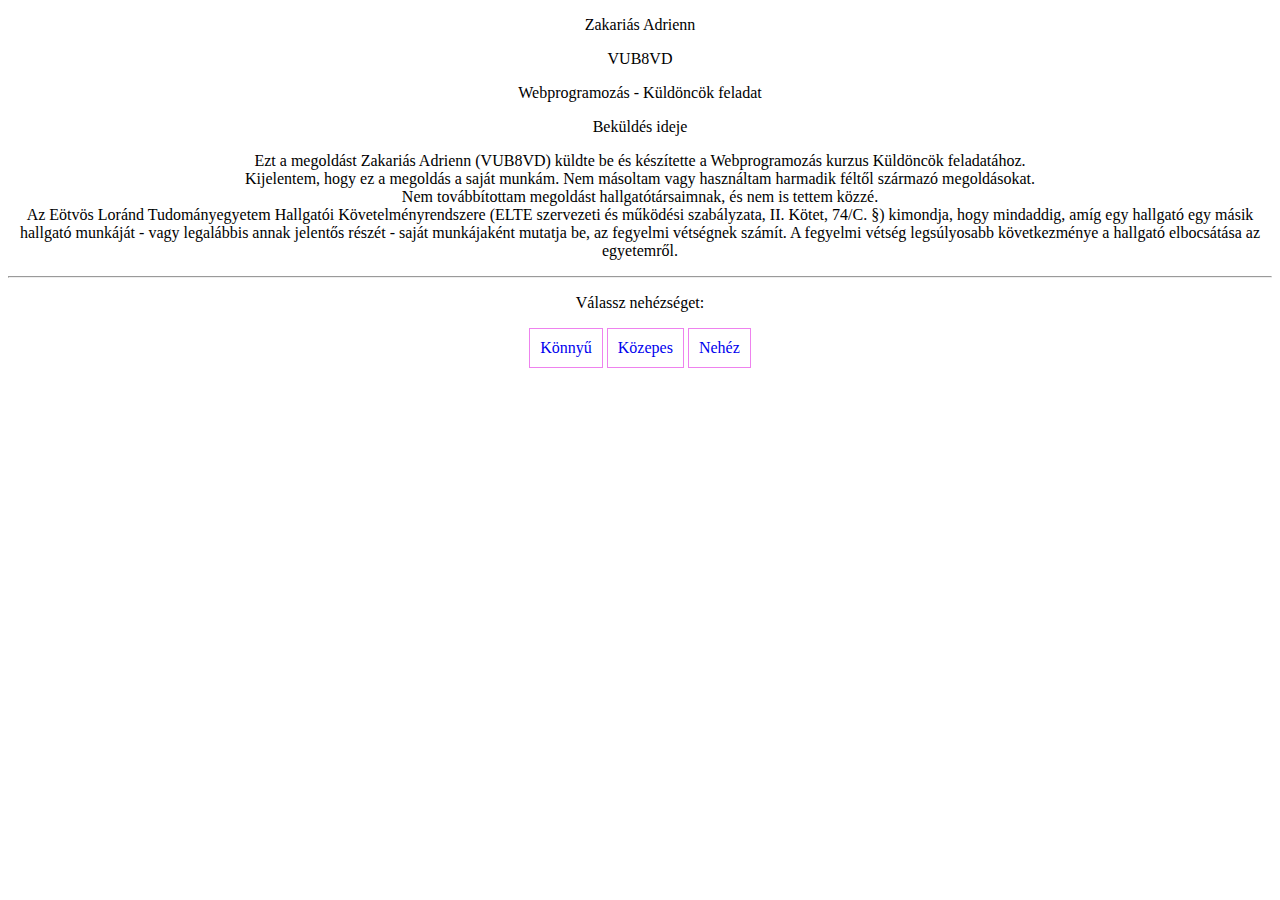
<file: index.html>
<!DOCTYPE html>

<head>
        <link rel="stylesheet" type="text/css" href="style.css">
</head>

<body>
    <p> Zakariás Adrienn </p>
    <p> VUB8VD </p>
    <p> Webprogramozás - Küldöncök feladat </p>
    <p> Beküldés ideje </p>
    <p> Ezt a megoldást Zakariás Adrienn (VUB8VD) küldte be és készítette a Webprogramozás kurzus Küldöncök feladatához.
        <br>
        Kijelentem, hogy ez a megoldás a saját munkám.
        Nem másoltam vagy használtam harmadik féltől származó megoldásokat. <br>
        Nem továbbítottam megoldást hallgatótársaimnak, és nem is tettem közzé. <br>
        Az Eötvös Loránd Tudományegyetem Hallgatói Követelményrendszere (ELTE szervezeti és működési
        szabályzata, II. Kötet, 74/C. §) kimondja,
        hogy mindaddig, amíg egy hallgató egy másik hallgató munkáját - vagy legalábbis annak jelentős
        részét - saját munkájaként mutatja be,
        az fegyelmi vétségnek számít. A fegyelmi vétség legsúlyosabb következménye a hallgató elbocsátása az
        egyetemről.
    </p>
    <hr>
    <div id="kezdooldal">
    <p>Válassz nehézséget:</p>
    <ul>
        <li><a id="easy" href="game.html">Könnyű</a></li>
        <li><a id="medium" href="game.html">Közepes</a></li>
        <li><a id="hard" href="game.html">Nehéz</a></li>
    </ul>
    </div>
    <script type="module" src="index.js"></script>
</body>
</file>
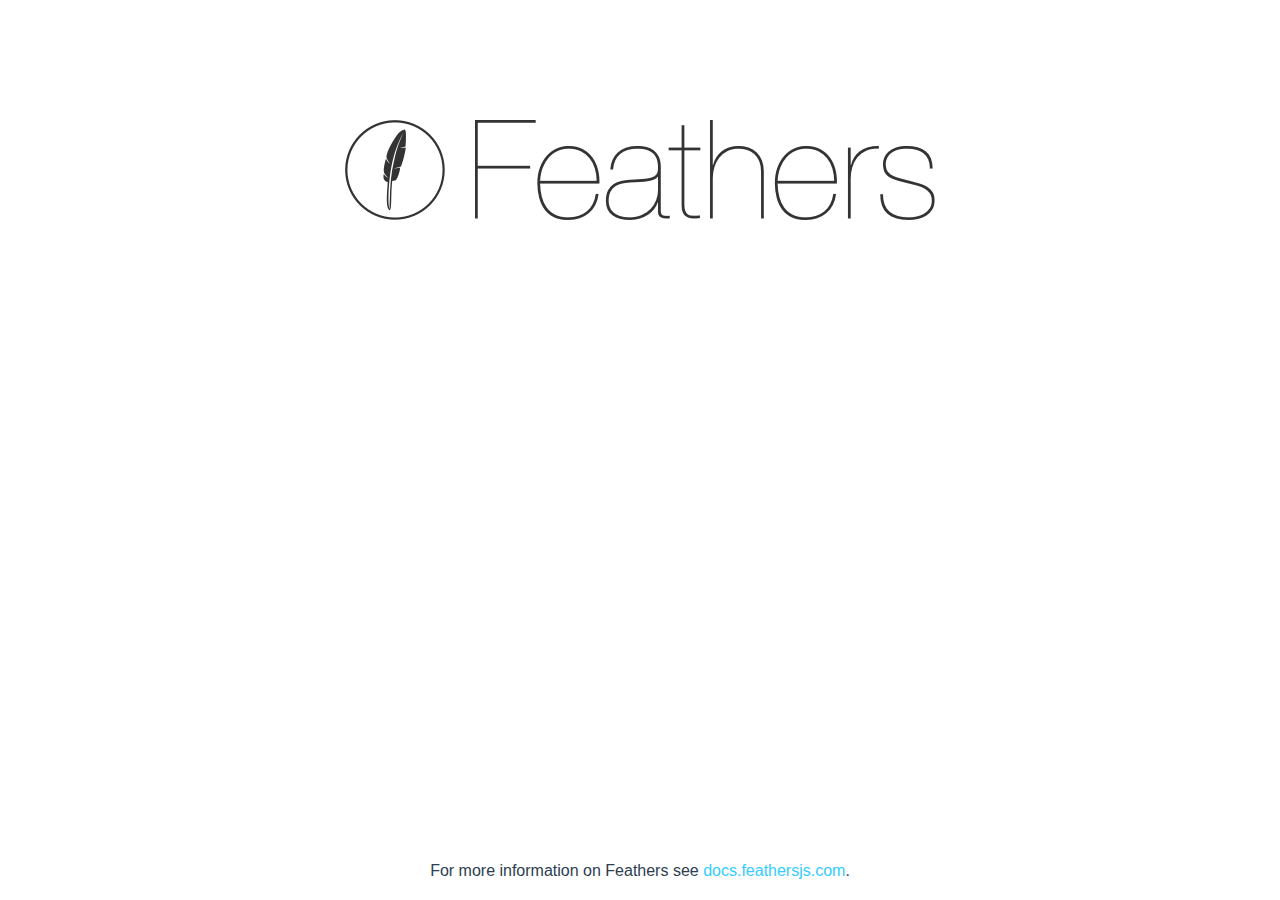
<file: kliensoldali-webprogramozas-targy-master/myplaylist-app-restapi/public/index.html>
<!DOCTYPE html>
<html lang="en">
  <head>
    <title>A FeathersJS application</title>
    <meta name="description" content="A FeathersJS server">
    <meta name="viewport" content="width=device-width, initial-scale=1">
    <style>
      * {
        margin: 0;
        padding: 0;
        box-sizing: border-box;
      }

      html, body {
        font-family: 'Helvetica Neue', 'Helvetica', 'Arial', 'sans-serif';
        font-weight: 400;
        font-size: 16px;
        color: #2c3e50;
      }

      .center-text {
        text-align: center;
      }

      main {
        margin-top: 100px;
        padding: 20px;
      }

      img.logo {
        display: block;
        margin: 0 auto;
        max-width: 100%;
        margin-bottom: 30px;
      }

      h2 {
        font-size: 2em;
        font-weight: 100;
      }

      footer {
        position: absolute;
        bottom: 0;
        left: 0;
        right: 0;
        padding: 20px;
      }

      footer p {
        font-weight: 300;
        font-size: 1.0em;
      }

      a {
        color: #3cf;
        text-decoration: none;
      }

      a:hover,
      a:focus {
        color: #3cf;
      }
    </style>
  </head>
  <body>
    <main class="container">
      <img class="logo" src="[data-uri]" alt="Feathers Logo">

      <footer>
        <p class="center-text">For more information on Feathers see <a href="https://docs.feathersjs.com" title="Feathers Documentation" target="blank">docs.feathersjs.com</a>.</p>
      </footer>
    </main>
  </body>
</html>
</file>
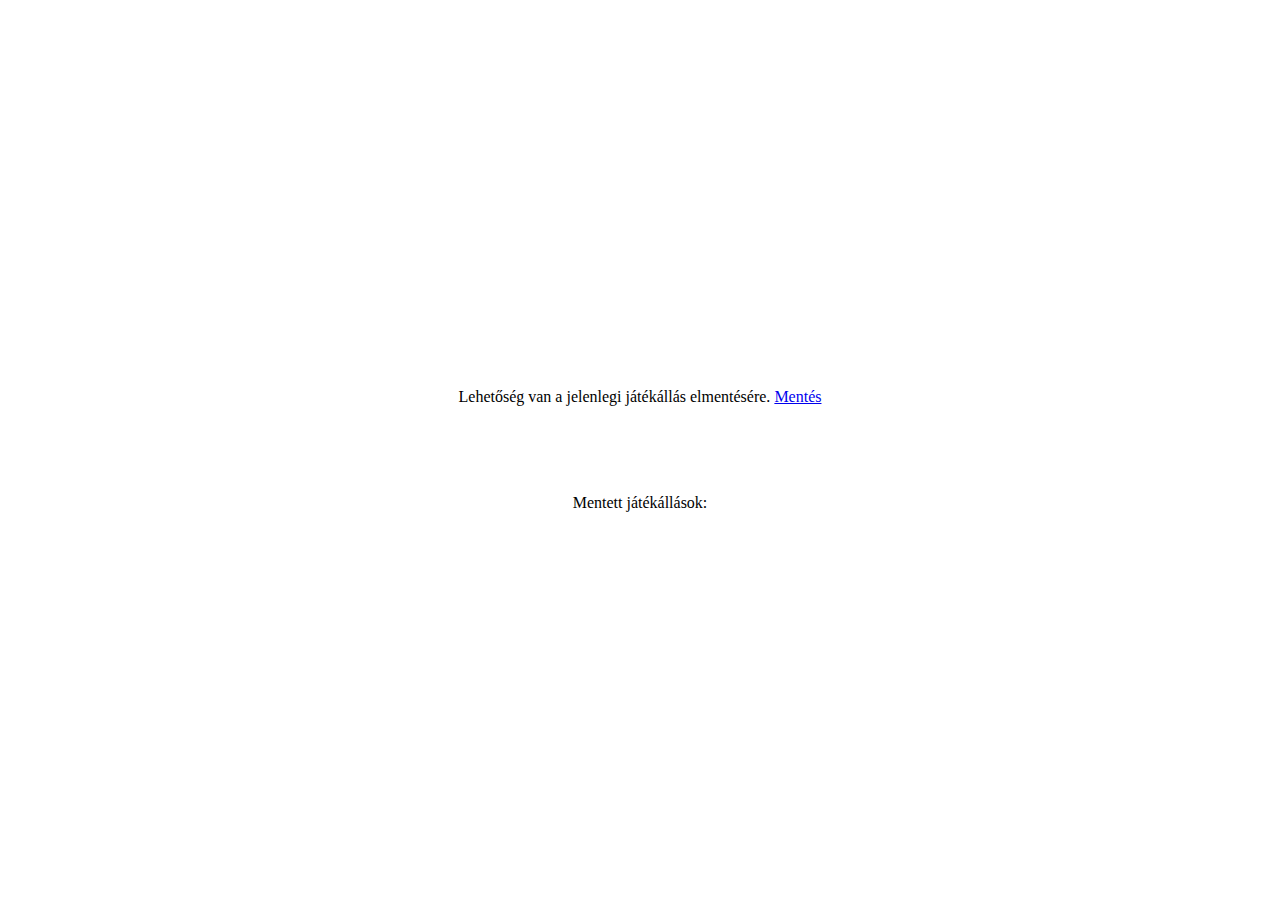
<file: game.html>
<!DOCTYPE html>

<head>
    <link rel="stylesheet" type="text/css" href="game_style.css">
</head>

<body>
    <div id="game">
        <p>Lehetőség van a jelenlegi játékállás elmentésére.
        <a id="save" href="#">Mentés</a></p>
        <br>
        <main></main>
        <br>
        <output></output>
        <br>
        <br>
        <div id="lista">
            Mentett játékállások:
            <ul id="saved"></ul>
        </div>
    </div>
    <script type="module" src="game.js"></script>
</body>
</file>
<file: style.css>
ul {
    list-style-type: none;
}
a {
    text-decoration: none;
}
p {
    text-align: center;
}
ul {
    margin: 0;
    padding: 0px;
    text-align: center;
}
li {
    display: inline-block;
    padding: 10px;
    border: 1px solid violet;
    margin: 0;
}
</file>
<file: game_style.css>
table {
    border-collapse: collapse;
}
td {
    border: 1px solid black;
    width: 50px;
    height: 50px;
    text-align: center;
    background-color: none;
}
output {
  color: green;
}
html, body {
  height: 100%;
}

html {
  display: table;
  margin: auto;
}

body {
  display: table-cell;
  vertical-align: middle;
}
table {
  margin-left:auto; 
  margin-right:auto;
}
div#lista {
  display:table;
  margin: auto;
}
output {
  display: table;
  margin: auto;
  text-align: center;
  font-size: 30px;
}
p {
  text-align: center;
}
</file>
